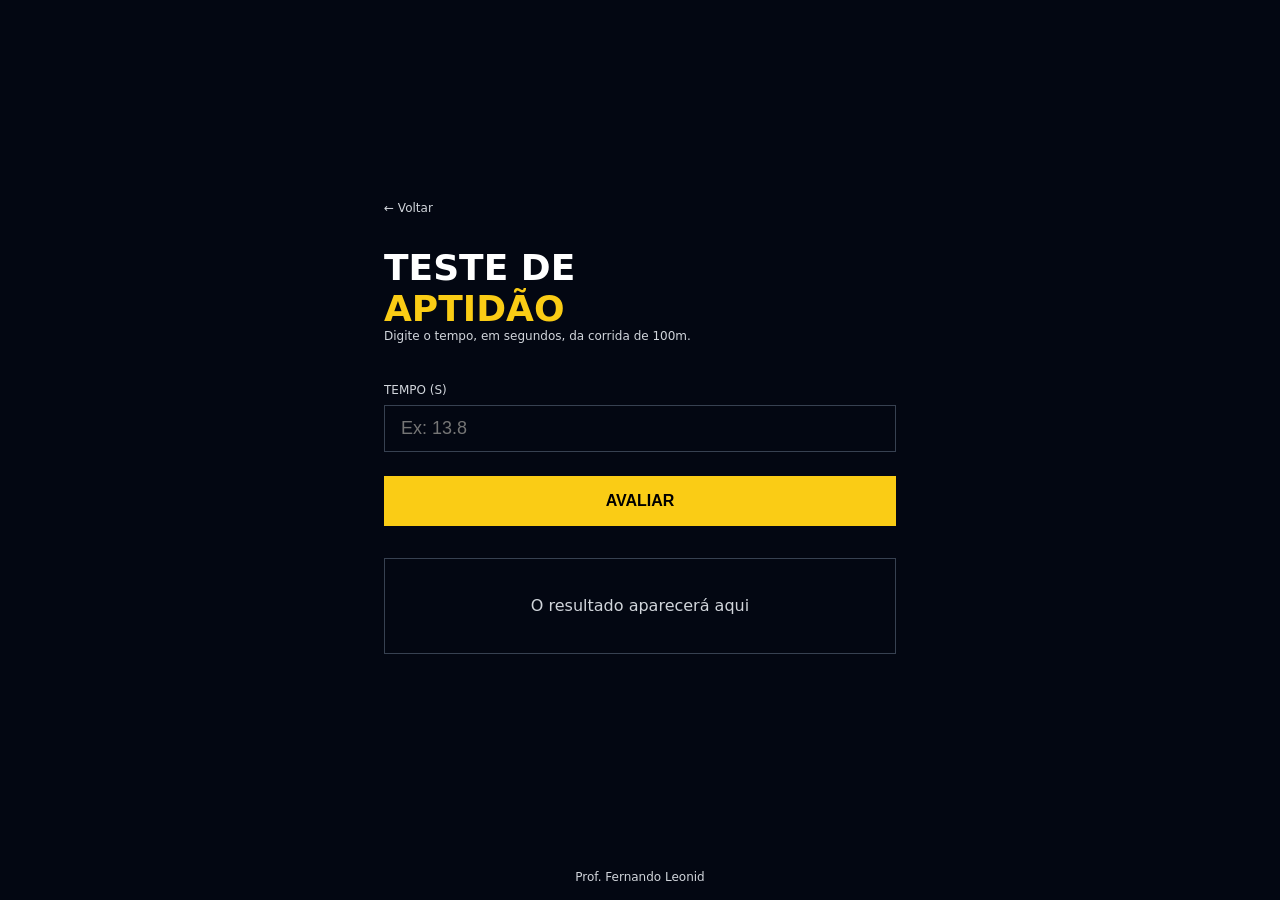
<file: 01-teste-aptidao/index.html>
<!DOCTYPE html>
<html lang="pt-BR">

<head>
  <meta charset="UTF-8" />
  <meta name="viewport" content="width=device-width, initial-scale=1.0" />
  <script src="./modulo/app.js" defer></script>
  <title>Teste de Aptidão</title>
  <link rel="stylesheet" href="style.css" />
</head>

<body>
  <main>
    <div class="conteudo">
      <a href="../index.html" class="voltar">← Voltar</a>

      <h1>
        Teste de <span>Aptidão</span>
      </h1>
      <p class="descricao">
        Digite o tempo, em segundos, da corrida de 100m.
      </p>

      <label>Tempo (s)</label>
      <input id= "tempo" type="number" placeholder="Ex: 13.8" />

      <button onclick="avaliar()">Avaliar</button>

      <div id="resultado" class="resultado ">
        O resultado aparecerá aqui
      </div>
    </div>
  </main>

  <footer>
    <p>Prof. Fernando Leonid</p>
  </footer>
</body>

</html>
</file>
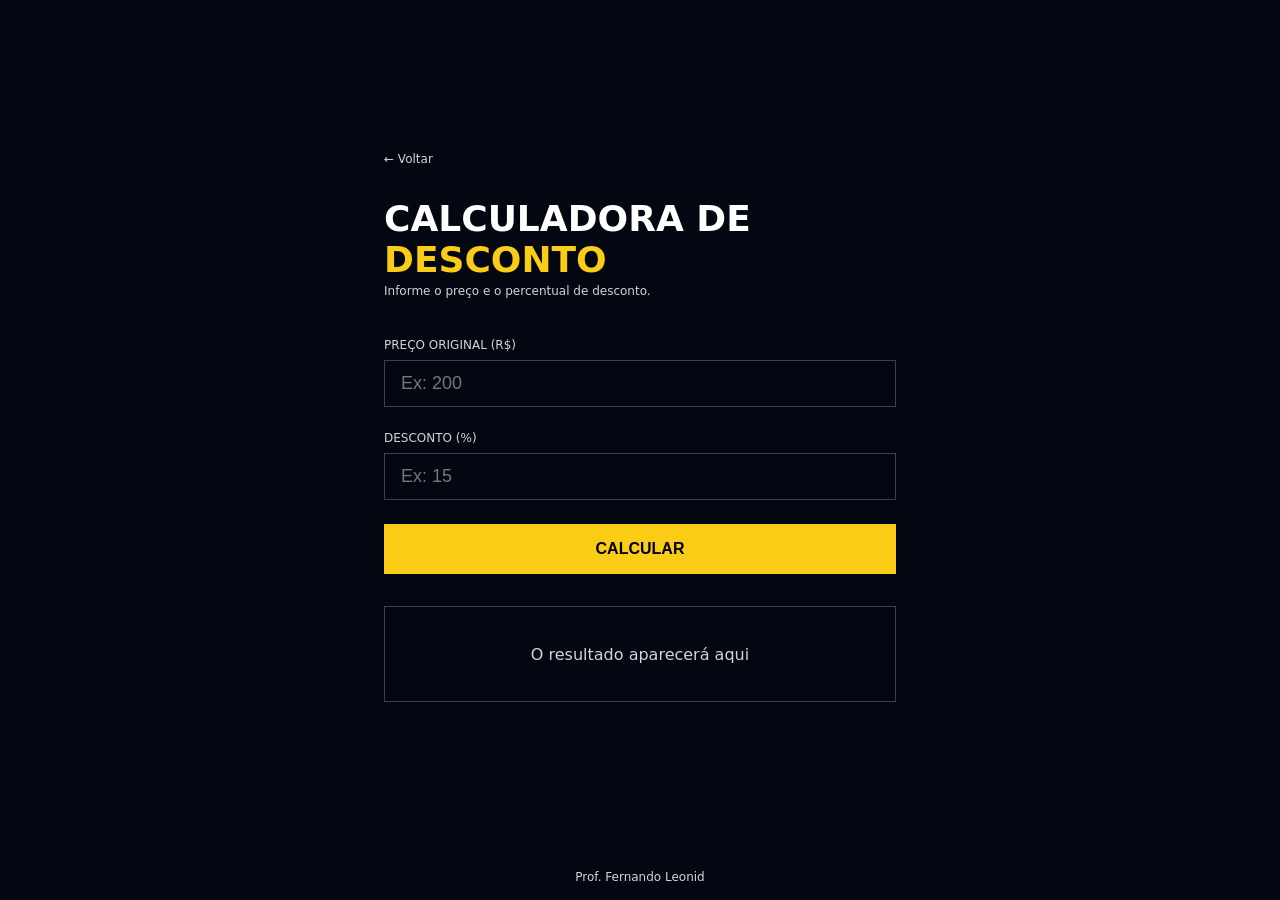
<file: 02-calculadora-desconto/index.html>
<!DOCTYPE html>
<html lang="pt-BR">

<head>
  <meta charset="UTF-8" />
  <meta name="viewport" content="width=device-width, initial-scale=1.0" />
  <script src="./modulo/app.js" defer></script>
  <title>Calculadora de Desconto</title>
  <link rel="stylesheet" href="style.css" />
</head>

<body>

  <main>
    <div class="conteudo">

      <a href="../index.html" class="voltar">← Voltar</a>

      <h1>Calculadora de <span>Desconto</span></h1>
      <p class="descricao">Informe o preço e o percentual de desconto.</p>

      <label>Preço Original (R$)</label>
      <input id="preco" type="number" placeholder="Ex: 200" />

      <label>Desconto (%)</label>
      <input id="desconto" type="number" placeholder="Ex: 15" />

      <button onclick="calcularDesconto()">Calcular</button>

      <div id="resultado" class="resultado ">
        O resultado aparecerá aqui
      </div>

    </div>
  </main>

  <footer>
    <p>Prof. Fernando Leonid</p>
  </footer>

</body>

</html>
</file>
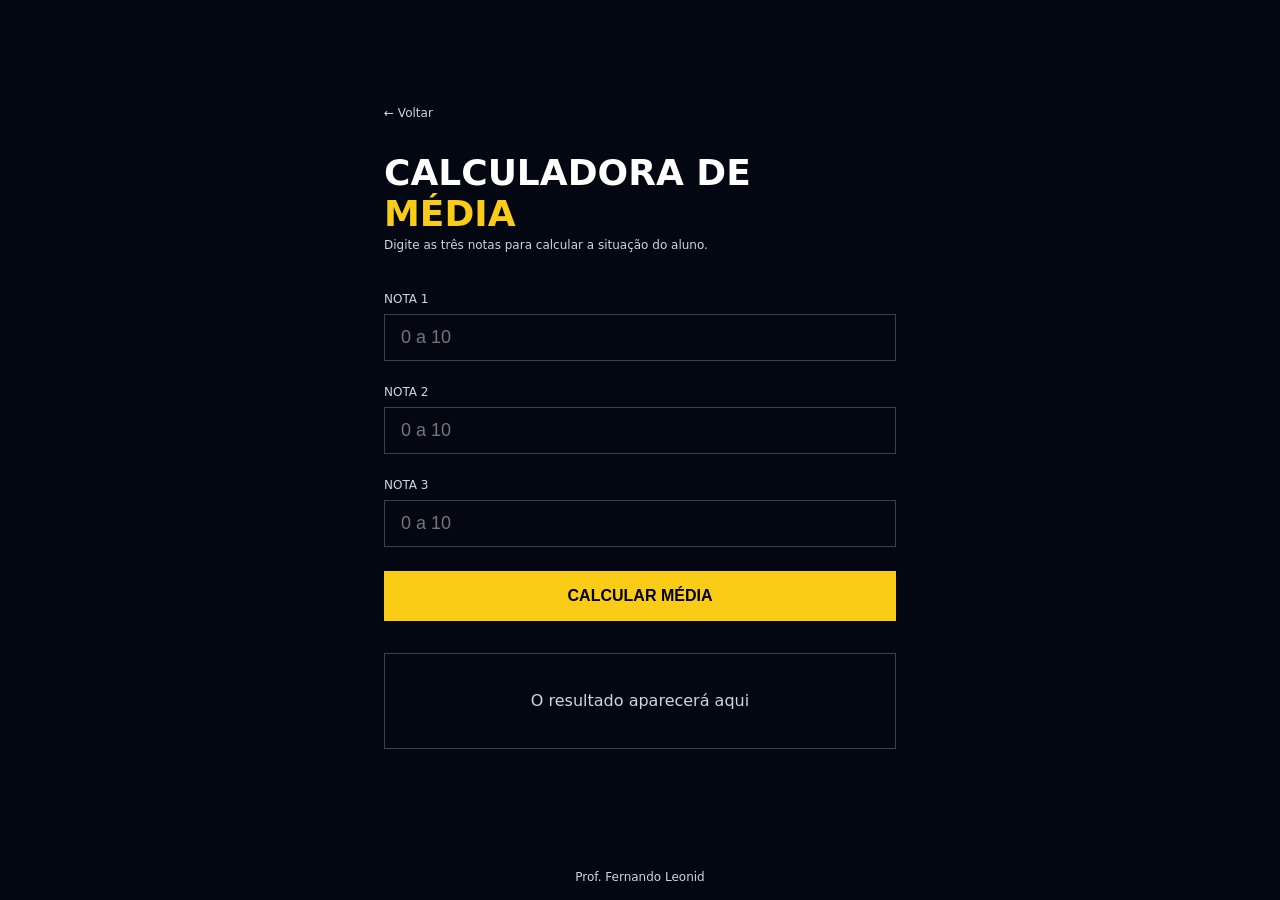
<file: 03-calculadora-media/index.html>
<!DOCTYPE html>
<html lang="pt-BR">

<head>
  <meta charset="UTF-8" />
  <meta name="viewport" content="width=device-width, initial-scale=1.0" />
  <script src="./modulo/app.js" defer></script>
  <title>Calculadora de Média</title>
  <link rel="stylesheet" href="style.css" />
</head>

<body>

  <main>
    <div class="conteudo">

      <a href="../index.html" class="voltar">← Voltar</a>

      <h1>
        Calculadora de
        <span>Média</span>
      </h1>
      <p class="descricao">Digite as três notas para calcular a situação do aluno.</p>

      <label>Nota 1</label>
      <input id = 'nota1' type="number" placeholder="0 a 10" min="0" max="10" />

      <label>Nota 2</label>
      <input id = 'nota2' type="number" placeholder="0 a 10" min="0" max="10"/>

      <label>Nota 3</label>
      <input id = 'nota3' type="number" placeholder="0 a 10" min="0" max="10"/>

      <button onclick="calcularMedia()">Calcular Média</button>

      <div id="resultado" class="resultado">
        O resultado aparecerá aqui
      </div>

    </div>
  </main>

  <footer>
    <p>Prof. Fernando Leonid</p>
  </footer>

</body>

</html>
</file>
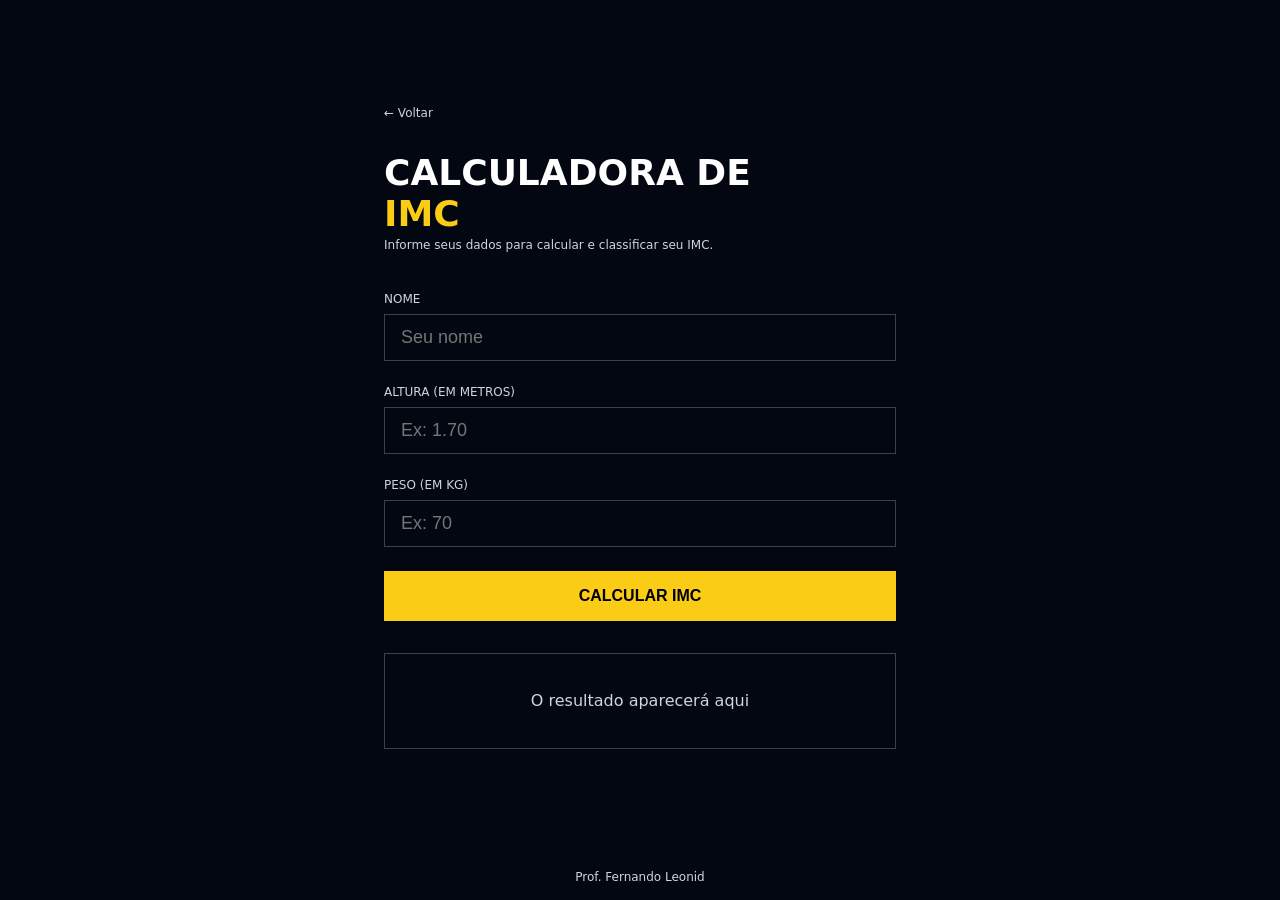
<file: 04-calculadora-imc/index.html>
<!DOCTYPE html>
<html lang="pt-BR">

<head>
  <meta charset="UTF-8" />
  <meta name="viewport" content="width=device-width, initial-scale=1.0" />
  <script src="./mudulo/app.js" defer></script>
  <title>Calculadora de IMC</title>
  <link rel="stylesheet" href="style.css" />
</head>

<body>

  <main>
    <div class="conteudo">

      <a href="../index.html" class="voltar">← Voltar</a>

      <h1>
        Calculadora de
        <span>IMC</span>
      </h1>
      <p class="descricao">Informe seus dados para calcular e classificar seu IMC.</p>

      <label>Nome</label>
      <input id="nome" type="text" placeholder="Seu nome" />

      <label>Altura (em metros)</label>
      <input id="altura" type="number" placeholder="Ex: 1.70" step="0.01" />

      <label>Peso (em kg)</label>
      <input id="peso" type="number" placeholder="Ex: 70" />

      <button onclick="calculoIMC()">Calcular IMC</button>

      <div id="resultado" class="resultado">
        O resultado aparecerá aqui
      </div>

    </div>
  </main>

  <footer>
    <p>Prof. Fernando Leonid</p>
  </footer>

</body>

</html>
</file>
<file: 01-teste-aptidao/style.css>
* {
  margin: 0;
  padding: 0;
  box-sizing: border-box;
}

body {
  background-color: #030712;
  min-height: 100vh;
  display: flex;
  flex-direction: column;
  font-family: system-ui, sans-serif;
}

main {
  flex: 1;
  display: flex;
  align-items: center;
  justify-content: center;
  padding: 2rem;
}

.conteudo {
  width: 100%;
  max-width: 32rem;
}

.voltar {
  display: block;
  margin-bottom: 2rem;
  color: #d1d5db;
  font-size: 0.75rem;
  text-decoration: none;
  transition: color 0.2s;
}

.voltar:hover {
  color: #facc15;
}

h1 {
  display: flex;
  flex-direction: column;
  font-size: 2.25rem;
  font-weight: 900;
  color: #fff;
  text-transform: uppercase;
}

h1 span {
  color: #facc15;
}

.descricao {
  margin-bottom: 2.5rem;
  color: #d1d5db;
  font-size: 0.75rem;
}

label {
  display: block;
  margin-bottom: 0.5rem;
  color: #d1d5db;
  font-size: 0.75rem;
  text-transform: uppercase;
}

input {
  width: 100%;
  padding: 0.75rem 1rem;
  margin-bottom: 1.5rem;
  color: #fff;
  font-size: 1.125rem;
  background: transparent;
  border: 1px solid #374151;
  outline: none;
  transition: border-color 0.2s;
}

input:focus {
  border-color: #facc15;
}

button {
  width: 100%;
  padding: 1rem;
  margin-bottom: 2rem;
  color: #000;
  font-weight: 900;
  font-size: 1rem;
  background-color: #facc15;
  border: none;
  text-transform: uppercase;
  cursor: pointer;
  transition: background-color 0.2s;
}

button:hover {
  background-color: #fde047;
}

.resultado {
  display: flex;
  min-height: 6rem;
  padding: 1.5rem;
  text-align: center;
  color: #d1d5db;
  border: 1px solid #374151;
  align-items: center;
  justify-content: center;
}

.resultado.apto{
  border: 1px solid #128a42;
  box-shadow: 0 0 8px #128a42;
}
.resultado.naoApto{
  border: 1px solid #a01010;
  box-shadow: 0 0 8px #a01010;
}


footer {
  display: flex;
  align-items: flex-end;
  justify-content: center;
}

footer p {
  color: #d1d5db;
  font-size: 0.75rem;
  text-align: center;
  padding: 1rem;
}
</file>
<file: 02-calculadora-desconto/style.css>
* {
  margin: 0;
  padding: 0;
  box-sizing: border-box;
}

body {
  background-color: #030712;
  min-height: 100vh;
  display: flex;
  flex-direction: column;
  font-family: system-ui, sans-serif;
}

main {
  flex: 1;
  display: flex;
  align-items: center;
  justify-content: center;
  padding: 2rem;
}

.conteudo {
  width: 100%;
  max-width: 32rem;
}

.voltar {
  display: block;
  margin-bottom: 2rem;
  color: #d1d5db;
  font-size: 0.75rem;
  text-decoration: none;
  transition: color 0.2s;
}

.voltar:hover {
  color: #facc15;
}

h1 {
  font-size: 2.25rem;
  font-weight: 900;
  color: #fff;
  text-transform: uppercase;
  margin-bottom: 0.25rem;
}

h1 span {
  color: #facc15;
}

.descricao {
  color: #d1d5db;
  font-size: 0.75rem;
  margin-bottom: 2.5rem;
}

label {
  display: block;
  margin-bottom: 0.5rem;
  color: #d1d5db;
  font-size: 0.75rem;
  text-transform: uppercase;
}

input {
  width: 100%;
  padding: 0.75rem 1rem;
  margin-bottom: 1.5rem;
  color: #fff;
  font-size: 1.125rem;
  background: transparent;
  border: 1px solid #374151;
  outline: none;
  transition: border-color 0.2s;
}

input:focus {
  border-color: #facc15;
}

button {
  width: 100%;
  padding: 1rem;
  margin-bottom: 2rem;
  color: #000;
  font-weight: 900;
  font-size: 1rem;
  background-color: #facc15;
  border: none;
  text-transform: uppercase;
  cursor: pointer;
  transition: background-color 0.2s;
}

button:hover {
  background-color: #fde047;
}

.resultado {
  display: flex;
  min-height: 6rem;
  padding: 1.5rem;
  text-align: center;
  color: #d1d5db;
  border: 1px solid #374151;
  align-items: center;
  justify-content: center;
}






.resultado.cinco{
  border: 1px solid #14532d;
  box-shadow: 0 0 8px #14532d;
}
.resultado.dez{
  border: 1px solid #713f12;
  box-shadow: 0 0 8px #713f12;
}
.resultado.acimaDez{
  border: 1px solid #7f1d1d;
  box-shadow: 0 0 8px #7f1d1d;
}






footer {
  display: flex;
  align-items: flex-end;
  justify-content: center;
}

footer p {
  color: #d1d5db;
  font-size: 0.75rem;
  text-align: center;
  padding: 1rem;
}
</file>
<file: 03-calculadora-media/style.css>
* {
  margin: 0;
  padding: 0;
  box-sizing: border-box;
}

body {
  background-color: #030712;
  min-height: 100vh;
  display: flex;
  flex-direction: column;
  font-family: system-ui, sans-serif;
}

main {
  flex: 1;
  display: flex;
  align-items: center;
  justify-content: center;
  padding: 2rem;
}

.conteudo {
  width: 100%;
  max-width: 32rem;
}

.voltar {
  display: block;
  margin-bottom: 2rem;
  color: #d1d5db;
  font-size: 0.75rem;
  text-decoration: none;
  transition: color 0.2s;
}

.voltar:hover {
  color: #facc15;
}

h1 {
  display: flex;
  flex-direction: column;
  font-size: 2.25rem;
  font-weight: 900;
  color: #fff;
  text-transform: uppercase;
  margin-bottom: 0.25rem;
}

h1 span {
  color: #facc15;
}

.descricao {
  color: #d1d5db;
  font-size: 0.75rem;
  margin-bottom: 2.5rem;
}

label {
  display: block;
  margin-bottom: 0.5rem;
  color: #d1d5db;
  font-size: 0.75rem;
  text-transform: uppercase;
}

input {
  width: 100%;
  padding: 0.75rem 1rem;
  margin-bottom: 1.5rem;
  color: #fff;
  font-size: 1.125rem;
  background: transparent;
  border: 1px solid #374151;
  outline: none;
  transition: border-color 0.2s;
}

input:focus {
  border-color: #facc15;
}

button {
  width: 100%;
  padding: 1rem;
  margin-bottom: 2rem;
  color: #000;
  font-weight: 900;
  font-size: 1rem;
  background-color: #facc15;
  border: none;
  text-transform: uppercase;
  cursor: pointer;
  transition: background-color 0.2s;
}

button:hover {
  background-color: #fde047;
}

.resultado {
  display: flex;
  min-height: 6rem;
  padding: 1.5rem;
  text-align: center;
  color: #d1d5db;
  border: 1px solid #374151;
  align-items: center;
  justify-content: center;
}

.resultado.aprovado{
  border: 1px solid #14532d;
  box-shadow: 0 0 8px #14532d;
}
.resultado.recuperacao{
  border: 1px solid #713f12;
  box-shadow: 0 0 8px #713f12;
}
.resultado.reprovado{
  border: 1px solid #7f1d1d;
  box-shadow: 0 0 8px #7f1d1d;
}

footer {
  display: flex;
  align-items: flex-end;
  justify-content: center;
}

footer p {
  color: #d1d5db;
  font-size: 0.75rem;
  text-align: center;
  padding: 1rem;
}
</file>
<file: 04-calculadora-imc/style.css>
* {
  margin: 0;
  padding: 0;
  box-sizing: border-box;
}

body {
  background-color: #030712;
  min-height: 100vh;
  display: flex;
  flex-direction: column;
  font-family: system-ui, sans-serif;
}

main {
  flex: 1;
  display: flex;
  align-items: center;
  justify-content: center;
  padding: 2rem;
}

.conteudo {
  width: 100%;
  max-width: 32rem;
}

.voltar {
  display: block;
  margin-bottom: 2rem;
  color: #d1d5db;
  font-size: 0.75rem;
  text-decoration: none;
  transition: color 0.2s;
}

.voltar:hover {
  color: #facc15;
}

h1 {
  display: flex;
  flex-direction: column;
  font-size: 2.25rem;
  font-weight: 900;
  color: #fff;
  text-transform: uppercase;
  margin-bottom: 0.25rem;
}

h1 span {
  color: #facc15;
}

.descricao {
  color: #d1d5db;
  font-size: 0.75rem;
  margin-bottom: 2.5rem;
}

label {
  display: block;
  margin-bottom: 0.5rem;
  color: #d1d5db;
  font-size: 0.75rem;
  text-transform: uppercase;
}

input {
  width: 100%;
  padding: 0.75rem 1rem;
  margin-bottom: 1.5rem;
  color: #fff;
  font-size: 1.125rem;
  background: transparent;
  border: 1px solid #374151;
  outline: none;
  transition: border-color 0.2s;
}

input:focus {
  border-color: #facc15;
}

button {
  width: 100%;
  padding: 1rem;
  margin-bottom: 2rem;
  color: #000;
  font-weight: 900;
  font-size: 1rem;
  background-color: #facc15;
  border: none;
  text-transform: uppercase;
  cursor: pointer;
  transition: background-color 0.2s;
}

button:hover {
  background-color: #fde047;
}

.resultado {
  display: flex;
  min-height: 6rem;
  padding: 1.5rem;
  text-align: center;
  color: #d1d5db;
  border: 1px solid #374151;
  align-items: center;
  justify-content: center;
}



.resultado.baixo{
  border: 1px solid #1e3a5f;
  box-shadow: 0 0 8px #1e3a5f;
}
.resultado.normal{
  border: 1px solid #14532d;
  box-shadow: 0 0 8px #14532d;
}
.resultado.sobrepeso{
  border: 1px solid #713f12;
  box-shadow: 0 0 8px #713f12;
}


.resultado.grauI{
  border: 1px solid #7f1d1d;
  box-shadow: 0 0 8px #7f1d1d;
}
.resultado.grauII{
  border: 1px solid #6b0f0f;
  box-shadow: 0 0 8px #6b0f0f;
}
.resultado.grauIII{
  border: 1px solid #450a0a;
  box-shadow: 0 0 8px #450a0a;
}



footer {
  display: flex;
  align-items: flex-end;
  justify-content: center;
}

footer p {
  color: #d1d5db;
  font-size: 0.75rem;
  text-align: center;
  padding: 1rem;
}
</file>
